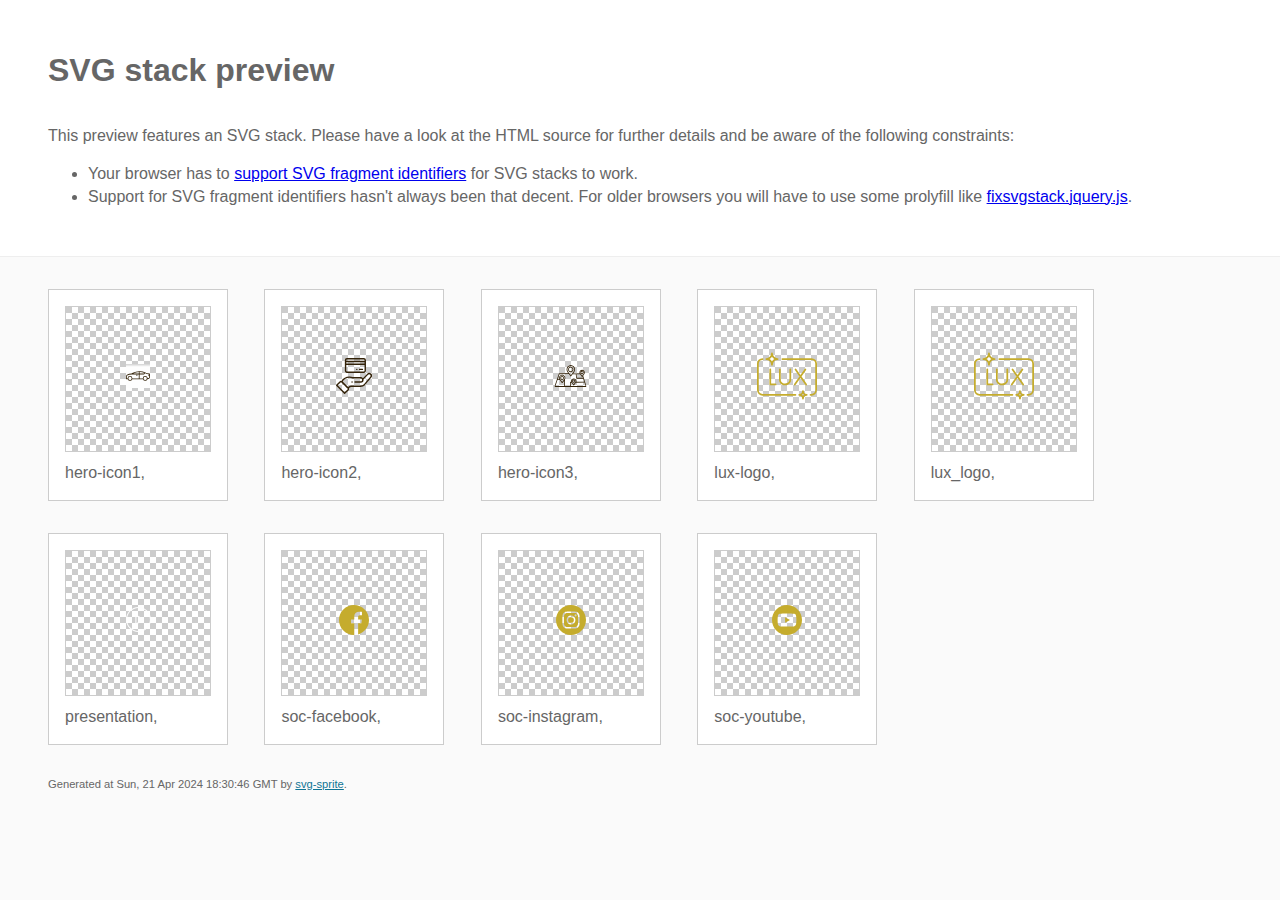
<file: images/stack/sprite.stack.html>
<!doctype html>
<html lang="en">
    <head>
        <meta charset="utf-8">
        <title>SVG stack preview | svg-sprite</title>
        <style>
            body {
                padding: 0;
                margin: 0;
                color: #666;
                background: #fafafa;
                font-family: Arial, Helvetica, sans-serif;
                font-size: 1em;
                line-height: 1.4;
            }

            header {
                display: block;
                padding: 3em 3em 2em;
                background-color: #fff;
            }

            header p {
                margin: 2em 0 0;
            }

            section {
                border-top: 1px solid #eee;
                padding: 2em 3em 0;
            }

            section ul {
                margin: 0;
                padding: 0;
            }

            section li {
                display: inline-block;
                background-color: #fff;
                position: relative;
                margin: 0 2em 2em 0;
                vertical-align: top;
                border: 1px solid #ccc;
                padding: 1em 1em 3em;
                cursor: default;
            }

            .icon-box {
                margin: 0;
                width: 144px;
                height: 144px;
                position: relative;
                background: #ccc url("data:image/svg+xml,%3Csvg xmlns='http://www.w3.org/2000/svg' width='12' height='12'%3E%3Cpath fill='%23fff' d='M6 0h6v6H6zM0 6h6v6H0z'/%3E%3C/svg%3E") top left repeat;
                border: 1px solid #ccc;
                display: table-cell;
                vertical-align: middle;
                text-align: center;
            }

            .icon {
                display: inline-block;
            }

            h1 {
                margin-top: 0;
            }

            h2 {
                margin: 0;
                padding: 0;
                font-size: 1em;
                font-weight: 400;
                white-space: nowrap;
                overflow: hidden;
                text-overflow: ellipsis;
                position: absolute;
                left: 1em;
                right: 1em;
                bottom: 1em;
            }

            footer {
                display: block;
                margin: 0;
                padding: 0 3em 3em;
            }

            footer p {
                margin: 0;
                font-size: .7em;
            }

            footer a {
                color: #0f7595;
                margin-left: 0;
            }
        </style>

<!--
Sprite shape dimensions
====================================================================================================
You will need to set the sprite shape dimensions via CSS when you use them as stack SVGs, otherwise
they would become a huge 100% in size. You may use the following dimension classes for doing so.
They might well be outsourced to an external stylesheet of course.
-->

<style>
 .svg-hero-icon1-dims { width: 60px; height: 24px; }
 .svg-hero-icon2-dims { width: 36px; height: 36px; }
 .svg-hero-icon3-dims { width: 47px; height: 32px; }
 .svg-lux-logo-dims { width: 60px; height: 60px; }
 .svg-lux_logo-dims { width: 60px; height: 60px; }
 .svg-presentation-dims { width: 25px; height: 25px; }
 .svg-soc-facebook-dims { width: 30px; height: 30px; }
 .svg-soc-instagram-dims { width: 30px; height: 30px; }
 .svg-soc-youtube-dims { width: 30px; height: 30px; }
</style>

<!--
====================================================================================================
-->

    </head>
    <body>
        <header>
            <h1>SVG stack preview</h1>
            <p>This preview features an SVG stack. Please have a look at the HTML source for further details and be aware of the following constraints:</p>
            <ul>
                <li>Your browser has to <a href="https://caniuse.com/svg-fragment" target="_blank" rel="noopener noreferrer">support SVG fragment identifiers</a> for SVG stacks to work.</li>
                <li>Support for SVG fragment identifiers hasn't always been that decent. For older browsers you will have to use some prolyfill like <a href="https://github.com/preciousforever/SVG-Stacker/blob/master/fixsvgstack.jquery.js" target="_blank" rel="noopener noreferrer">fixsvgstack.jquery.js</a>.</li>
            </ul>
        </header>
        <section>

<!--
SVG stack
====================================================================================================
These SVG images make use of fragment identifiers (IDs) to reference certain portions of the
external sprite. By default, all shapes inside the sprite are hidden by CSS. The `:target` pseudo
selector is used to show the very shape that is referenced by the fragment identifier.
-->

            <ul>

             <li title="hero-icon1">
                    <div class="icon-box">
                        <img src="../sprite.svg#hero-icon1" class="svg-hero-icon1-dims" alt="hero-icon1">
                    </div>
                    <h2>hero-icon1, </h2>
                </li>
             <li title="hero-icon2">
                    <div class="icon-box">
                        <img src="../sprite.svg#hero-icon2" class="svg-hero-icon2-dims" alt="hero-icon2">
                    </div>
                    <h2>hero-icon2, </h2>
                </li>
             <li title="hero-icon3">
                    <div class="icon-box">
                        <img src="../sprite.svg#hero-icon3" class="svg-hero-icon3-dims" alt="hero-icon3">
                    </div>
                    <h2>hero-icon3, </h2>
                </li>
             <li title="lux-logo">
                    <div class="icon-box">
                        <img src="../sprite.svg#lux-logo" class="svg-lux-logo-dims" alt="lux-logo">
                    </div>
                    <h2>lux-logo, </h2>
                </li>
             <li title="lux_logo">
                    <div class="icon-box">
                        <img src="../sprite.svg#lux_logo" class="svg-lux_logo-dims" alt="lux_logo">
                    </div>
                    <h2>lux_logo, </h2>
                </li>
             <li title="presentation">
                    <div class="icon-box">
                        <img src="../sprite.svg#presentation" class="svg-presentation-dims" alt="presentation">
                    </div>
                    <h2>presentation, </h2>
                </li>
             <li title="soc-facebook">
                    <div class="icon-box">
                        <img src="../sprite.svg#soc-facebook" class="svg-soc-facebook-dims" alt="soc-facebook">
                    </div>
                    <h2>soc-facebook, </h2>
                </li>
             <li title="soc-instagram">
                    <div class="icon-box">
                        <img src="../sprite.svg#soc-instagram" class="svg-soc-instagram-dims" alt="soc-instagram">
                    </div>
                    <h2>soc-instagram, </h2>
                </li>
             <li title="soc-youtube">
                    <div class="icon-box">
                        <img src="../sprite.svg#soc-youtube" class="svg-soc-youtube-dims" alt="soc-youtube">
                    </div>
                    <h2>soc-youtube, </h2>
                </li>
         </ul>

<!--
====================================================================================================
-->

        </section>
        <footer>
            <p>Generated at Sun, 21 Apr 2024 18:30:46 GMT by <a href="https://github.com/svg-sprite/svg-sprite" target="_blank" rel="noopener noreferrer">svg-sprite</a>.</p>
        </footer>
    </body>
</html>
</file>
